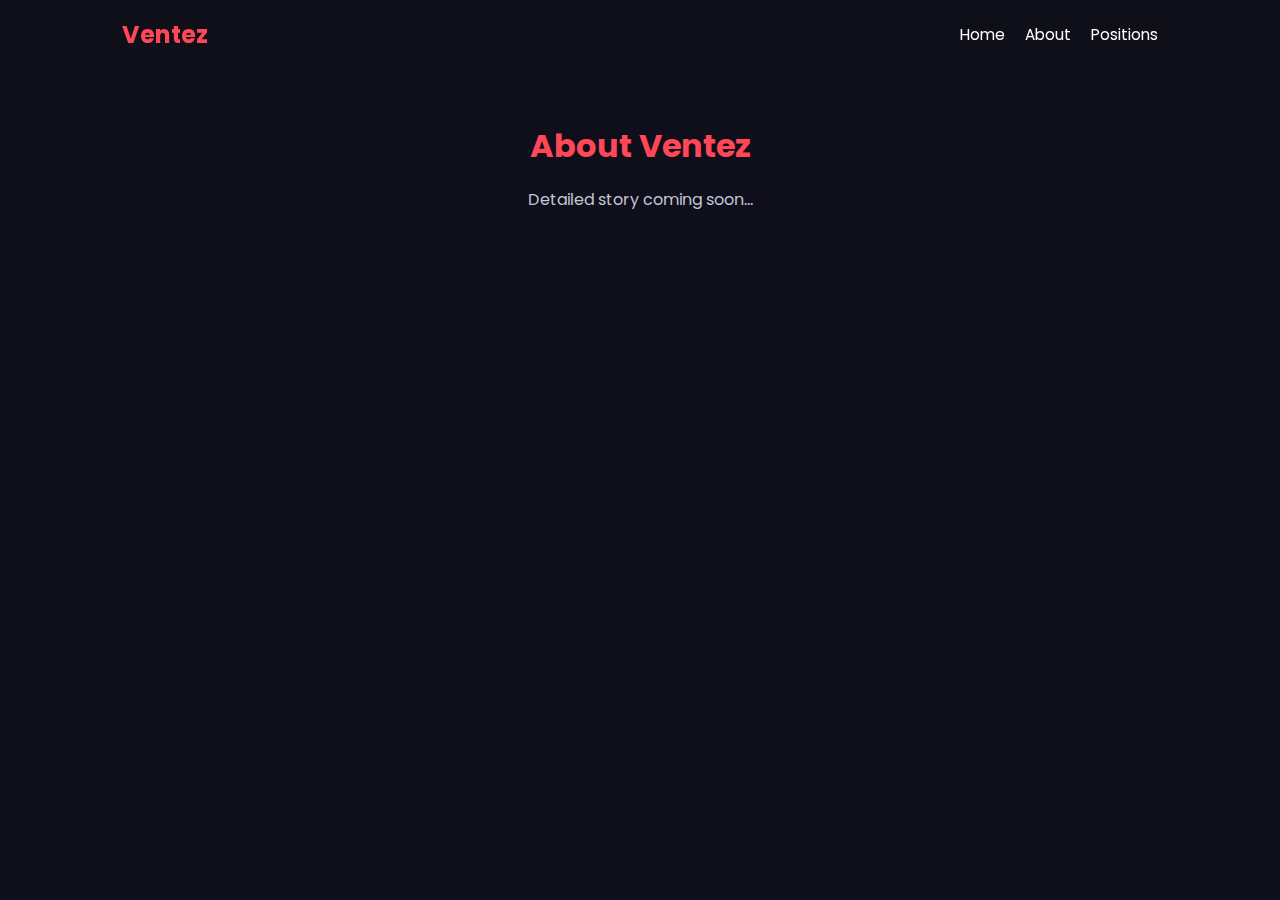
<file: about-ventez.html>
<!DOCTYPE html>
<html lang="en">
<head>
    <meta charset="UTF-8">
    <meta name="viewport" content="width=device-width, initial-scale=1.0">
    <title>About Ventez</title>
    <link rel="stylesheet" href="style.css">
</head>
<body>
<header>
    <nav class="navbar">
        <div class="logo">Ventez</div>
        <ul class="nav-links">
            <li><a href="index.html">Home</a></li>
            <li><a href="index.html#about">About</a></li>
            <li><a href="index.html#works">Positions</a></li>
        </ul>
    </nav>
</header>
<section style="padding-top:120px; max-width:800px; margin:auto; text-align:center;">
    <h1 style="color:var(--primary); margin-bottom:1rem;">About Ventez</h1>
    <p style="color:var(--text-light);">Detailed story coming soon...</p>
</section>
</body>
</html>
</file>
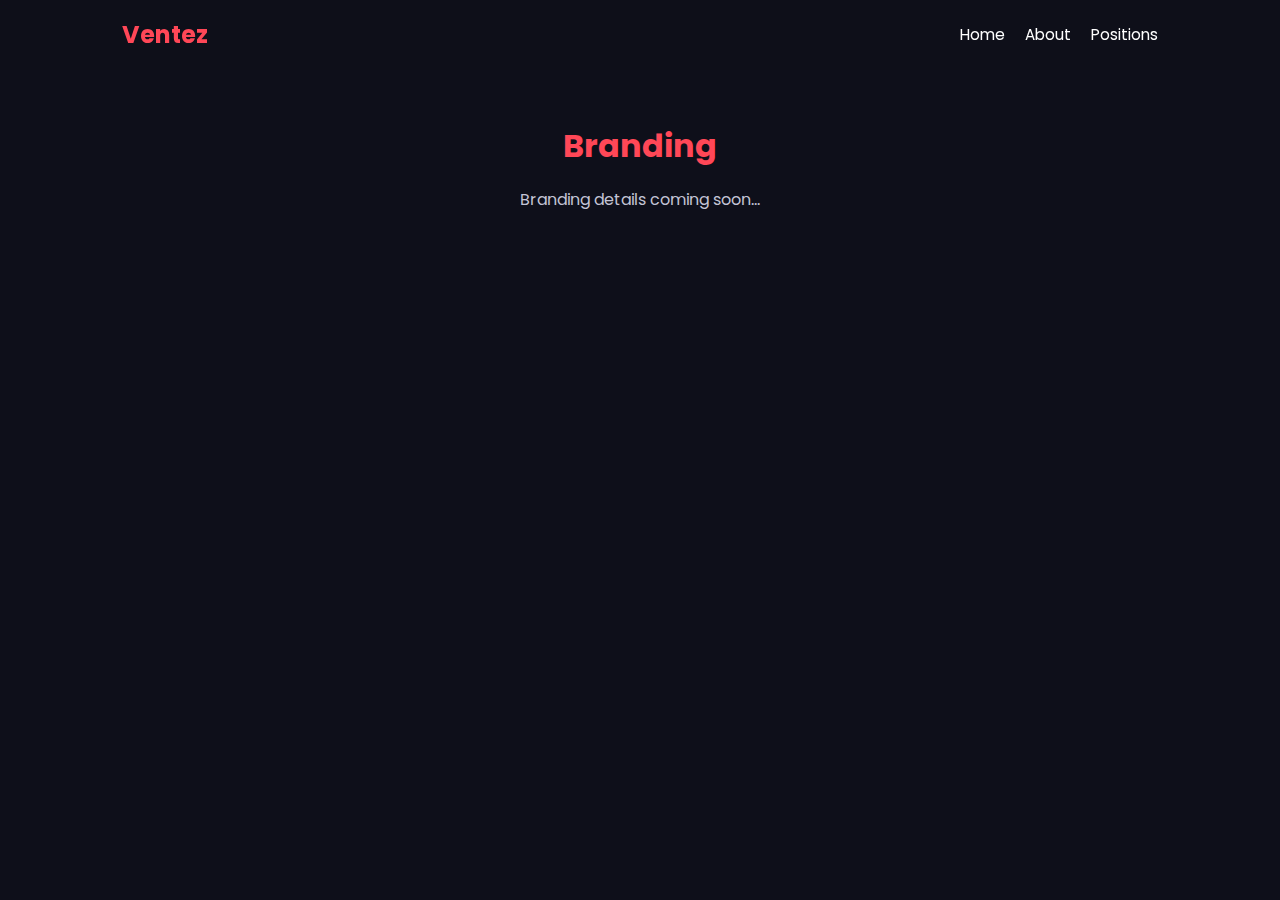
<file: branding.html>
<!DOCTYPE html>
<html lang="en">
<head>
    <meta charset="UTF-8">
    <meta name="viewport" content="width=device-width, initial-scale=1.0">
    <title>Branding</title>
    <link rel="stylesheet" href="style.css">
</head>
<body>
<header>
    <nav class="navbar">
        <div class="logo">Ventez</div>
        <ul class="nav-links">
            <li><a href="index.html">Home</a></li>
            <li><a href="index.html#about">About</a></li>
            <li><a href="index.html#works">Positions</a></li>
        </ul>
    </nav>
</header>
<section style="padding-top:120px; max-width:800px; margin:auto; text-align:center;">
    <h1 style="color:var(--primary); margin-bottom:1rem;">Branding</h1>
    <p style="color:var(--text-light);">Branding details coming soon...</p>
</section>
</body>
</html>
</file>
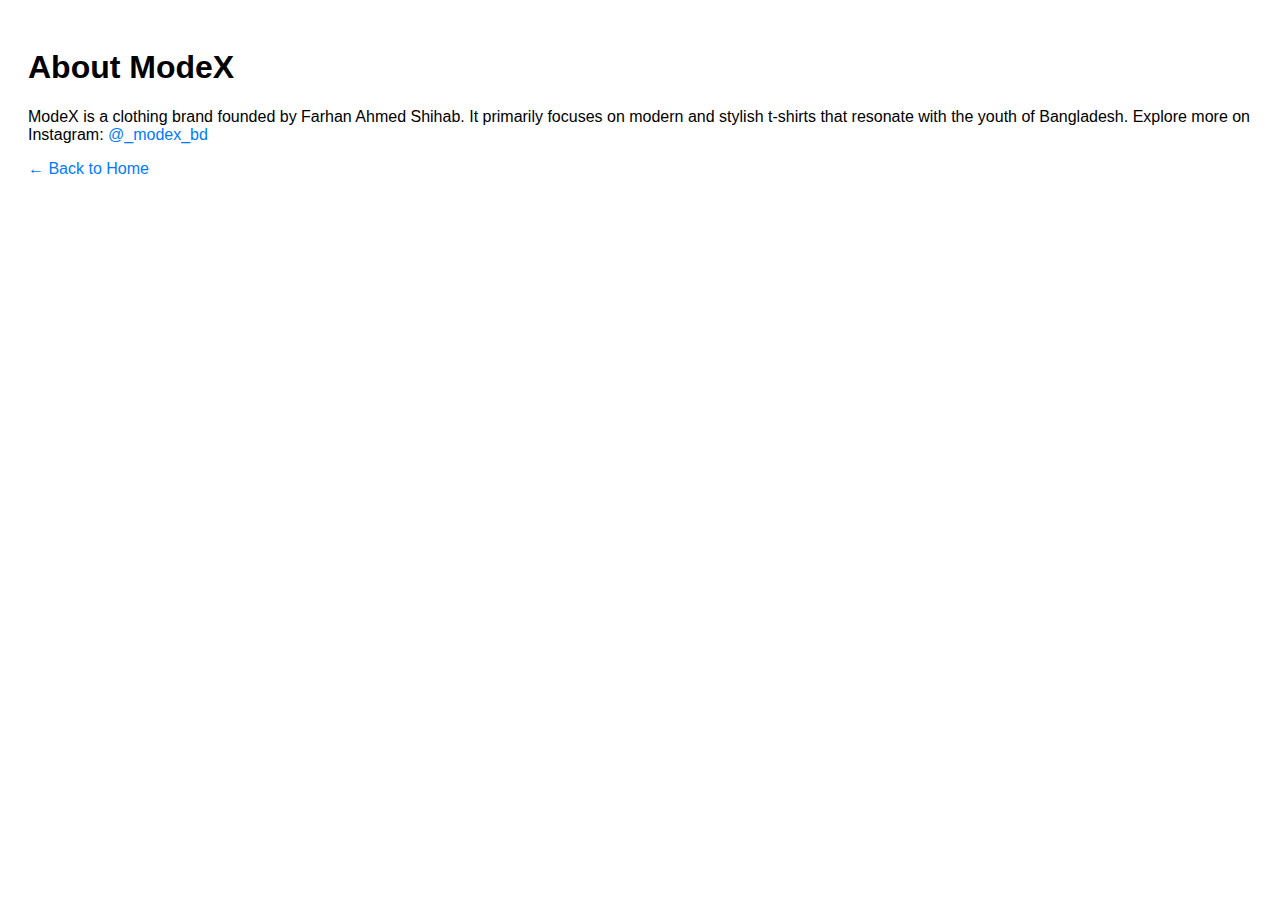
<file: modex.html>
<!DOCTYPE html>
<html lang="en">
<head>
    <meta charset="UTF-8">
    <title>About ModeX</title>
    <style>
        body { font-family: Arial, sans-serif; padding: 20px; background-color: #fff; }
        a { text-decoration: none; color: #007BFF; }
    </style>
</head>
<body>
    <h1>About ModeX</h1>
    <p>ModeX is a clothing brand founded by Farhan Ahmed Shihab. It primarily focuses on modern and stylish t-shirts that resonate with the youth of Bangladesh. Explore more on Instagram: <a href="https://www.instagram.com/_modex_bd" target="_blank">@_modex_bd</a></p>
    <p><a href="index.html">← Back to Home</a></p>
</body>
</html>
</file>
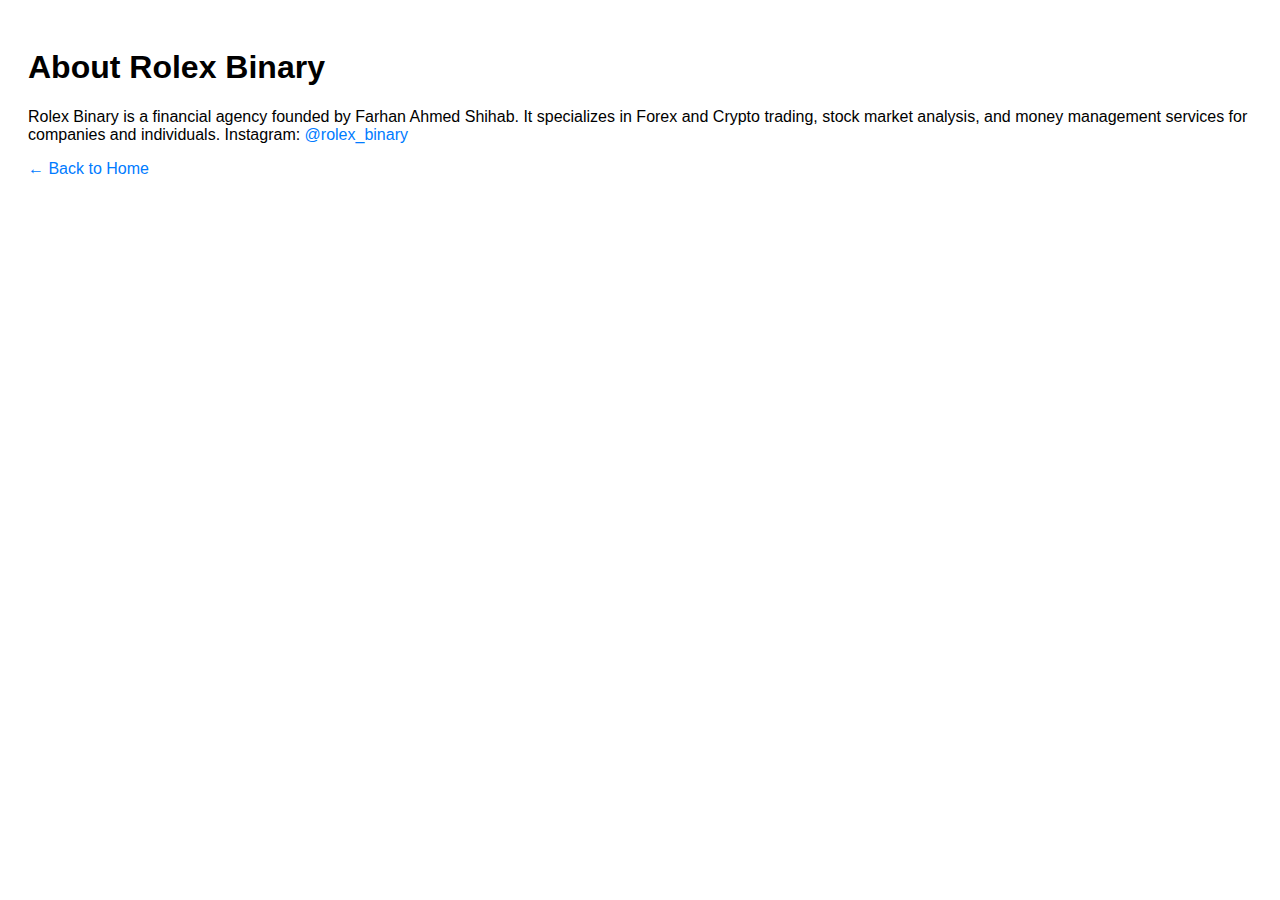
<file: rolex.html>
<!DOCTYPE html>
<html lang="en">
<head>
    <meta charset="UTF-8">
    <title>About Rolex Binary</title>
    <style>
        body { font-family: Arial, sans-serif; padding: 20px; background-color: #fff; }
        a { text-decoration: none; color: #007BFF; }
    </style>
</head>
<body>
    <h1>About Rolex Binary</h1>
    <p>Rolex Binary is a financial agency founded by Farhan Ahmed Shihab. It specializes in Forex and Crypto trading, stock market analysis, and money management services for companies and individuals. Instagram: <a href="https://www.instagram.com/rolex_binary" target="_blank">@rolex_binary</a></p>
    <p><a href="index.html">← Back to Home</a></p>
</body>
</html>
</file>
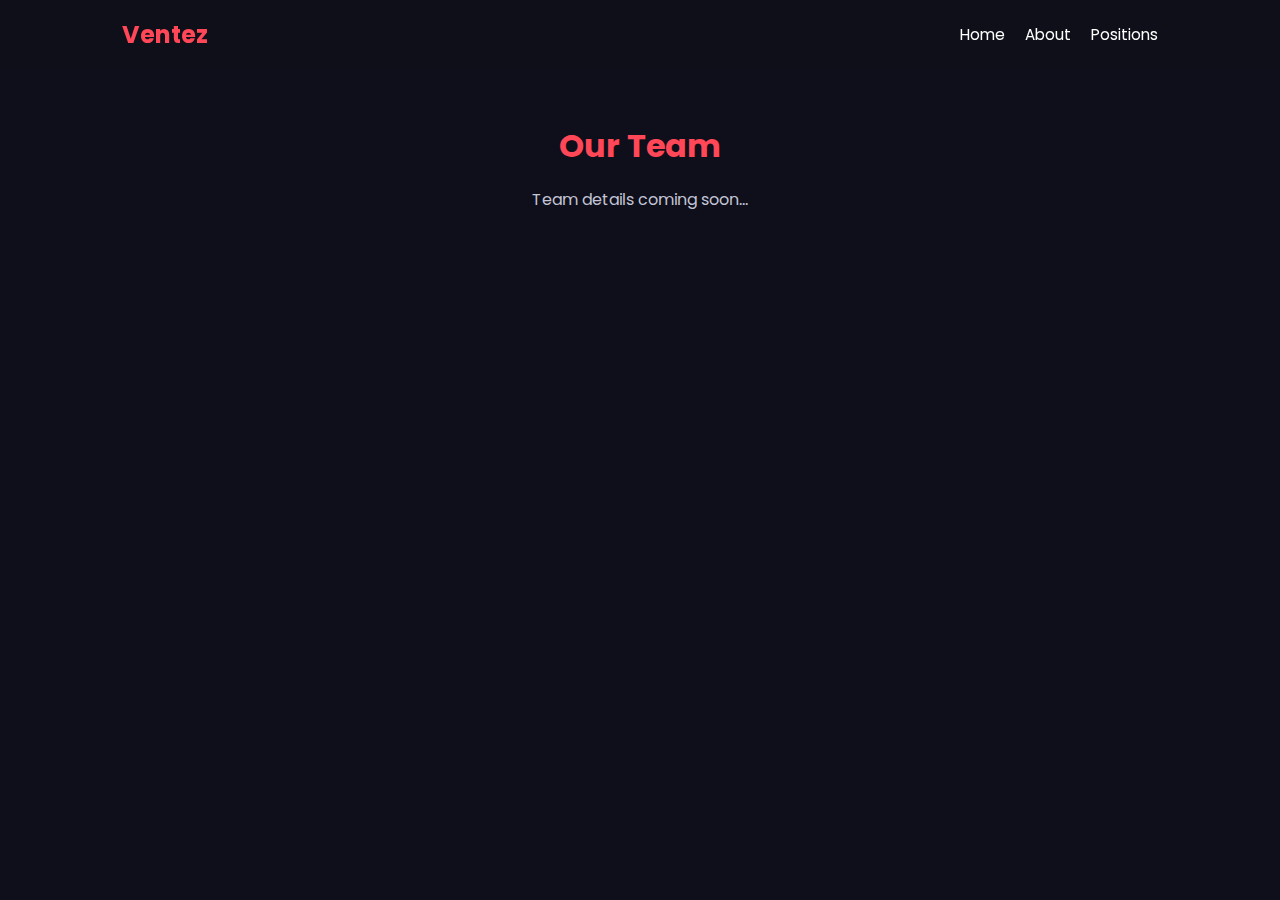
<file: team.html>
<!DOCTYPE html>
<html lang="en">
<head>
    <meta charset="UTF-8">
    <meta name="viewport" content="width=device-width, initial-scale=1.0">
    <title>Our Team</title>
    <link rel="stylesheet" href="style.css">
</head>
<body>
<header>
    <nav class="navbar">
        <div class="logo">Ventez</div>
        <ul class="nav-links">
            <li><a href="index.html">Home</a></li>
            <li><a href="index.html#about">About</a></li>
            <li><a href="index.html#works">Positions</a></li>
        </ul>
    </nav>
</header>
<section style="padding-top:120px; max-width:800px; margin:auto; text-align:center;">
    <h1 style="color:var(--primary); margin-bottom:1rem;">Our Team</h1>
    <p style="color:var(--text-light);">Team details coming soon...</p>
</section>
</body>
</html>
</file>
<file: style.css>
@import url('https://fonts.googleapis.com/css2?family=Poppins:wght@300;400;600;700&display=swap');

:root{
    --primary:#ff4757;
    --bg:#0e0f1a;
    --bg-light:#1a1b2d;
    --text:#ffffff;
    --text-light:#c3c4d5;
}

*{
    margin:0;
    padding:0;
    box-sizing:border-box;
    font-family:'Poppins',sans-serif;
}

body{
    background:var(--bg);
    color:var(--text);
    line-height:1.6;
}

a{
    color:var(--primary);
    text-decoration:none;
}

header{
    width:100%;
    background:rgba(14,15,26,0.9);
    position:fixed;
    top:0;
    left:0;
    z-index:100;
}

.navbar{
    display:flex;
    align-items:center;
    justify-content:space-between;
    max-width:1100px;
    margin:auto;
    padding:1rem 2rem;
}

.logo{
    font-size:1.5rem;
    font-weight:700;
    color:var(--primary);
}

.nav-links{
    list-style:none;
    display:flex;
    gap:1.25rem;
}

.nav-links li a{
    color:var(--text);
    font-size:0.95rem;
    transition:0.3s;
}

.nav-links li a:hover{
    color:var(--primary);
}

.btn-outline{
    border:1px solid var(--primary);
    padding:0.45rem 1rem;
    border-radius:3px;
    transition:0.3s;
}

.btn-outline:hover{
    background:var(--primary);
    color:var(--text);
}

.hero{
    height:90vh;
    background:url('https://images.unsplash.com/photo-1501785888041-af3ef285b470?ixlib=rb-4.0.3&auto=format&fit=crop&w=1635&q=80') center/cover no-repeat;
    display:flex;
    flex-direction:column;
    align-items:center;
    justify-content:center;
    text-align:center;
    padding-top:4rem;
}

.profile-pic{
    width:150px;
    height:150px;
    border-radius:50%;
    object-fit:cover;
    border:4px solid var(--primary);
    margin-bottom:1rem;
}

.name{
    font-size:2.2rem;
    color:var(--primary);
}

.subtitle{
    color:var(--text-light);
    font-size:1rem;
    max-width:600px;
}

.about{
    display:flex;
    flex-wrap:wrap;
    max-width:1100px;
    margin:4rem auto;
    gap:2rem;
    padding:0 1.5rem;
}

.about-left img{
    width:300px;
    border-radius:5px;
}

.about-right{
    flex:1;
}

.about-right h2{
    font-size:1.8rem;
    margin-bottom:1rem;
}

.accent{
    color:var(--primary);
}

.info-box{
    margin-top:1.5rem;
}

.info-box ul{
    list-style:none;
    display:grid;
    grid-template-columns:repeat(auto-fit,minmax(250px,1fr));
    gap:0.5rem 1rem;
}

.info-box li span{
    font-weight:600;
    color:var(--primary);
}

.btn-solid{
    display:inline-block;
    margin-top:1.5rem;
    background:var(--primary);
    color:var(--text);
    padding:0.6rem 1.2rem;
    border-radius:3px;
    transition:0.3s;
}

.btn-solid:hover{
    background:#e84118;
}

.works{
    background:var(--bg-light);
    padding:4rem 1rem;
}

.works h2{
    text-align:center;
    font-size:1.8rem;
    margin-bottom:2rem;
}

.cards{
    display:grid;
    grid-template-columns:repeat(auto-fit,minmax(250px,1fr));
    gap:1.5rem;
    max-width:1100px;
    margin:auto;
}

.card{
    background:var(--bg);
    padding:2rem 1.5rem;
    border-radius:5px;
    text-align:center;
    transition:0.3s;
    border:1px solid transparent;
}

.card:hover{
    border-color:var(--primary);
    transform:translateY(-4px);
}

.card h3{
    margin-bottom:0.8rem;
    color:var(--primary);
}

.card p{
    color:var(--text-light);
    font-size:0.9rem;
    min-height:60px;
}

.card a{
    display:inline-block;
    margin-top:1rem;
    font-size:0.9rem;
}

footer{
    text-align:center;
    padding:2rem 0;
    font-size:0.85rem;
    background:rgba(0,0,0,0.2);
    color:var(--text-light);
}

@media(max-width:768px){
    .nav-links{
        display:none;
    }
}
</file>
